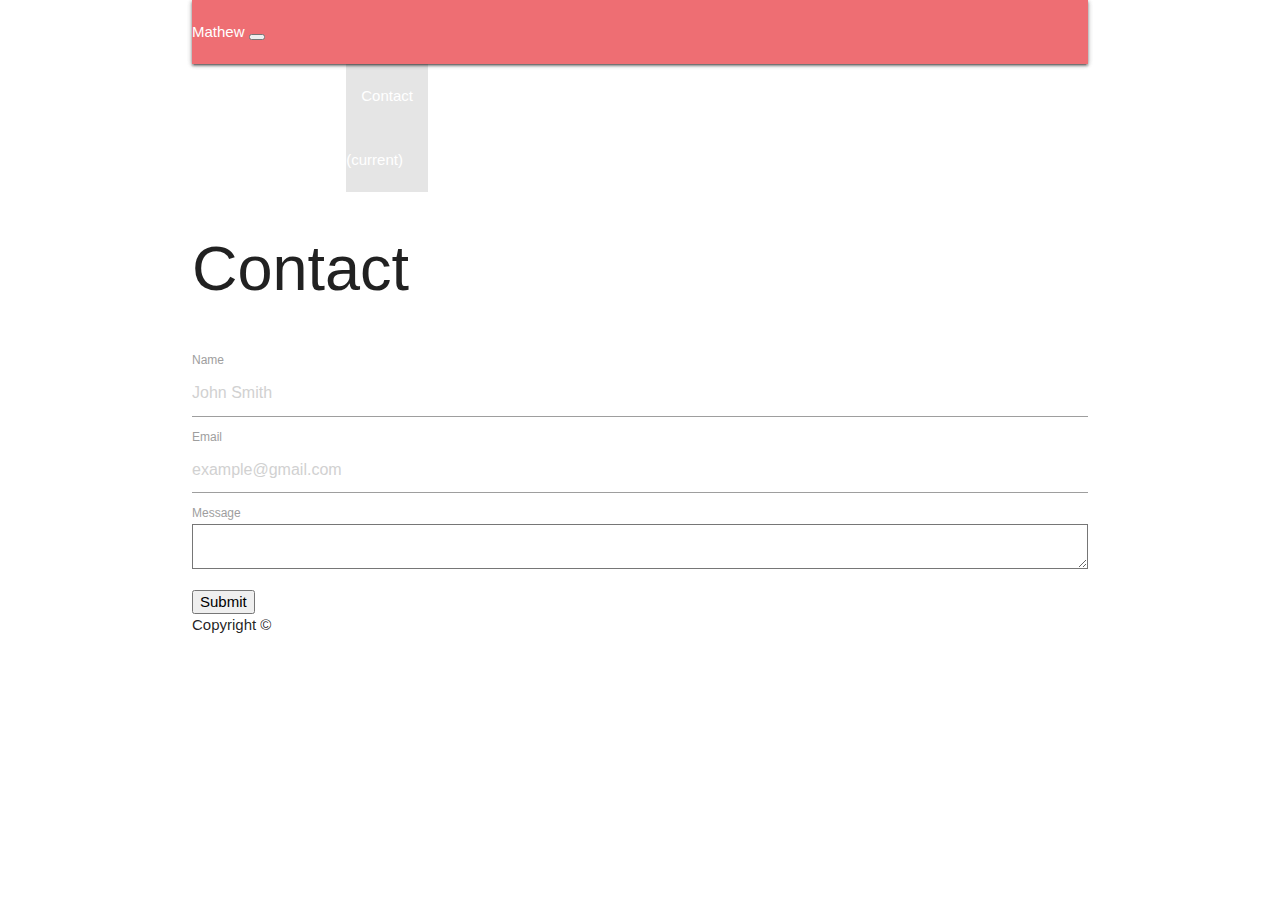
<file: contact.html>
<!doctype html>
<html lang="en-us">

<head>
  <meta charset="UTF-8">
  <title>Contact | Mathew</title>
  <link rel="stylesheet" href="https://cdnjs.cloudflare.com/ajax/libs/materialize/1.0.0/css/materialize.min.css">
  <link rel="stylesheet" href="https://stackpath.bootstrapcdn.com/bootstrap/4.2.1/css/bootstrap.min.css"
    integrity="sha384-GJzZqFGwb1QTTN6wy59ffF1BuGJpLSa9DkKMp0DgiMDm4iYMj70gZWKYbI706tWS" crossorigin="anonymous">
</head>

<body>

  <header id="masthead">
    <div class="container">
      <div class="row">
        <div class="col-lg-12">
          <nav class="navbar fixed-top navbar-dark bg-dark">
            <nav class="navbar navbar-expand-lg navbar-dark bg-dark">
              <a class="navbar-brand" href="index.html">Mathew</a>
              <button class="navbar-toggler" type="button" data-target="#navbarNav" aria-controls="navbarNav"
                aria-expanded="false" aria-label="Toggle navigation">
                <span class="navbar-toggler-icon"></span>
              </button>
              <ul class="navbar-nav ml-auto">
                <li class="nav-item">
                  <a class="nav-link" href="index.html">About</a>
                </li>
                <li class="nav-item">
                  <a class="nav-link" href="portfolio.html">Portfolio</a>
                </li>
                <li class="nav-item active">
                  <a class="nav-link" href="contact.html">Contact</a> <span class="sr-only">(current)</span></a>
                </li>
              </ul>
            </nav>
          </nav>
        </div>
      </div>
    </div>
  </header>

  <div id="main-container" class="container">
    <section class="main-section">
      <div class="row">
        <div class="col-md-12">
          <h1>Contact</h1>
        </div>
      </div>
      <form id="contact-form">
        <ul>
          <li>
            <label for="name">Name</label>
            <input type="text" id="name" name="name" placeholder="John Smith" required="required">
          </li>
          <li>
            <label for="email">Email</label>
            <input type="email" id="email" name="email" placeholder="example@gmail.com" required="required">
          </li>
          <li>
            <label for="message">Message</label>
            <textarea id="message" name="message" required="required"></textarea>
          </li>
        </ul>
        <input type="submit">
      </form>

    </section>

  </div>

  <footer>
    <div class="container">
      Copyright &copy;
    </div>
  </footer>
</body>

</html>
</file>
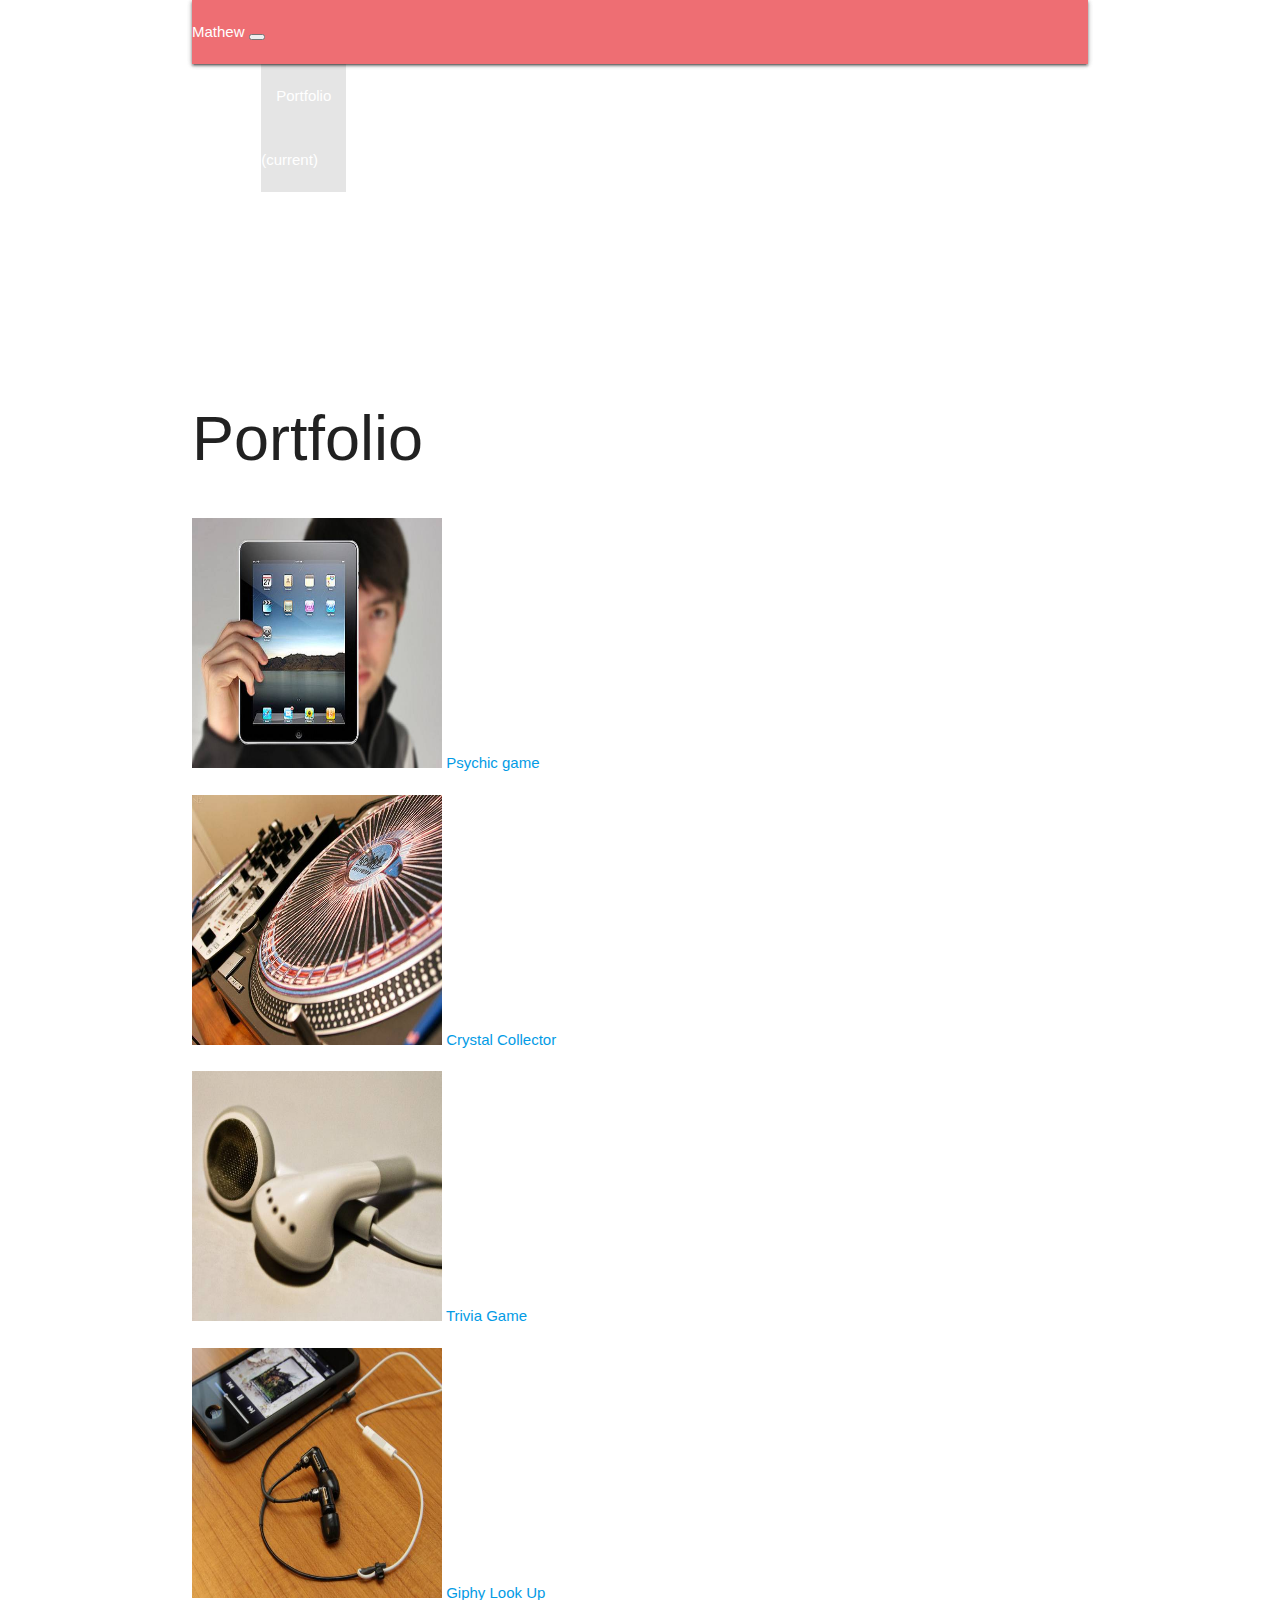
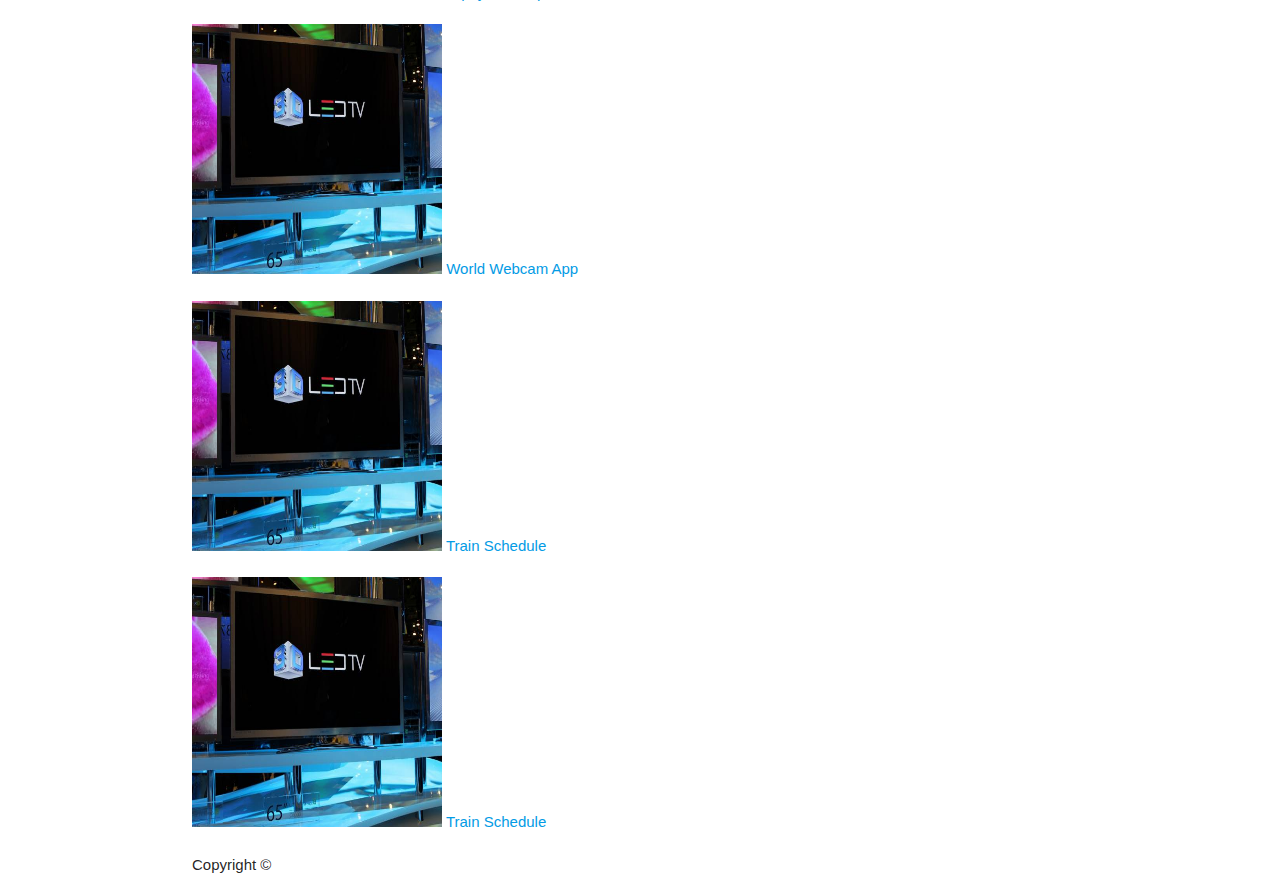
<file: portfolio.html>
<!doctype html>
<html lang="en-us">

<head>
  <meta charset="UTF-8">
  <title>Portfolio | Mathew</title>
  <link rel="stylesheet" href="https://cdnjs.cloudflare.com/ajax/libs/materialize/1.0.0/css/materialize.min.css">
  <link rel="stylesheet" href="https://stackpath.bootstrapcdn.com/bootstrap/4.2.1/css/bootstrap.min.css"
    integrity="sha384-GJzZqFGwb1QTTN6wy59ffF1BuGJpLSa9DkKMp0DgiMDm4iYMj70gZWKYbI706tWS" crossorigin="anonymous">
    <!-- <link rel="stylesheet" href="assets/css/style.css"> -->
</head>

<body>

  <header id="masthead">

    <div class="container">
      <div class="row">
        <div class="col-lg-12">
          <nav class="navbar fixed-top navbar-dark bg-dark">
            <nav class="navbar navbar-expand-lg navbar-dark bg-dark">
              <a class="navbar-brand" href="index.html">Mathew</a>
              <button class="navbar-toggler" type="button" data-target="#navbarNav" aria-controls="navbarNav"
                aria-expanded="false" aria-label="Toggle navigation">
                <span class="navbar-toggler-icon"></span>
              </button>
              <ul class="navbar-nav ml-auto">
                <li class="nav-item ">
                  <a class="nav-link" href="index.html">About</a>
                </li>
                <li class="nav-item active">
                  <a class="nav-link" href="portfolio.html">Portfolio</a> <span class="sr-only">(current)</span></a>
                </li>
                <li class="nav-item">
                  <a class="nav-link" href="contact.html">Contact</a>
                </li>
              </ul>
            </nav>
          </nav>
        </div>
      </div>
    </div>
  </header>

  <div id="main-container" class="container">
    <section class="main-section">
      <div class="row">
        <div class="col-md-12">
          <div style="padding-top: 150px;">
            <h1>Portfolio</h1>

          </div>
        </div>
      </div>
      <div class="row">
        <div class="col-md-4">
          <div class="work">
            <img src="assets/images/technics-q-c-640-480-1.jpg" alt="Psychic-game" style="width:250px;height:250px;" href="">
            <a href="https://grimshadow1994.github.io/Psychic-Game/">Psychic game</a>
          </div>
        </div>
      </div>
      <div class="row">
        <div class="col-md-4">
          <div class="work">
            <img src="assets/images/technics-q-c-640-480-2.jpg" alt="Crystal Collector" style="width:250px;height:250px;" href="">
            <a href="https://grimshadow1994.github.io/unit-4-game/">Crystal Collector</a>
          </div>
        </div>
      </div>
      <div class="row">
        <div class="col-md-4">
          <div class="work">
            <img src="assets/images/technics-q-c-640-480-5.jpg" alt="Trivia Game" style="width:250px;height:250px;" href="">
            <a href="https://grimshadow1994.github.io/TriviaGame/">Trivia Game</a>
          </div>
        </div>
      </div>
      <div class="row">
        <div class="col-md-4">
          <div class="work">
            <img src="assets/images/technics-q-c-640-480-7.jpg" alt="Giphy Look Up" href=""
              style="width:250px;height:250px;">
            <a href="https://grimshadow1994.github.io/Giffy-ajax/">Giphy Look Up</a>
          </div>
        </div>
      </div>
      <div class="row">
        <div class="col-md-4">
          <div class="work">
            <img src="assets/images/technics-q-c-640-480-9.jpg" alt="World Webcam App" 
              style="width:250px;height:250px;">
            <a href="https://nate6014.github.io/Group_Project/" >World Webcam App</a>
          </div>
        </div>
      </div>
      <div class="row">
        <div class="col-md-4">
          <div class="work">
            <img src="assets/images/technics-q-c-640-480-9.jpg" alt="Train Schedule"
              style="width:250px;height:250px;">
            <a href="https://grimshadow1994.github.io/Train-Schedule/">Train Schedule</a>
          </div>
        </div>
      </div>
      <div class="row">
        <div class="col-md-4">
          <div class="work">
            <img src="assets/images/technics-q-c-640-480-9.jpg" alt="Train Schedule"
              style="width:250px;height:250px;">
            <a href="https://github.com/cwbabis/Improveu">Train Schedule</a>
          </div>
        </div>
      </div>


    </section>

  </div>

  <footer>
    <div class="container">
      Copyright &copy;
    </div>
  </footer>
</body>

</html>
</file>
<file: assets/css/style.css>
body {
  font-family: Arial, "Helvetica Neue", Helvetica, sans-serif;
  font-size: 18px;
  line-height: 34px;
  color: #777777;
  background: url("../images/concrete_seamless.png");
}

* {
  box-sizing: border-box;
}

/* general */

.container {
  width: 100%;
  max-width: 960px;
  margin: 0 auto;
  clear: both;
}

h1,
h2,
h3,
p {
  margin-bottom: 20px;
}

p:last-child {
  margin-bottom: 0;
}

h1,
h2,
h3 {
  font-family: Georgia, Times, "Times New Roman", serif;
  font-weight: 700;
  color: #4aaaa5;
}

h1 {
  padding-bottom: 20px;
  font-size: 30px;
  line-height: 49px;
  border-bottom: 3px solid #dddddd;
}

h2,
h3 {
  font-size: 22px;
}

/* header */

#masthead {
  position: fixed;
  z-index: 99;
  width: 100%;
  margin: 0 0 30px;
  overflow: auto;
  color: #ffffff;
  background: #ffffff;
  border-bottom: 2px solid #cccccc;
}

#logo {
  float: left;
  width: 250px;
  height: 90px;
  font-family: Georgia, Times, "Times New Roman", serif;
  font-size: 30px;
  font-weight: 700;
  line-height: 90px;
  color: #ffffff;
  text-align: center;
  text-decoration: none;
  background: #4aaaa5;
}

nav {
  float: right;
  margin-top: 25px;
}

.fixed {
  padding-bottom: 25px;
}

nav a {
  display: inline-block;
  padding-left: 15px;
  margin-left: 15px;
  line-height: 18px;
  color: #999;
  text-decoration: none;
  border-left: 1px solid #efefef;
}

nav a:first-child {
  border-left: 0 none;
}

/* footer */

footer {
  padding: 30px 0;
  clear: both;
  font-size: 12px;
  color: #ffffff;
  color: #cccccc;
  text-align: center;
  background: #666666;
  border-top: 8px solid #4aaaa5;
  height: 50px;
}

h3, h2 {
  padding-bottom: 20px;
  margin-bottom: 15px;
  line-height: 22px;
  border-bottom: 2px solid #eeeeee;
}

/* main */

#main-container {
  padding-top: 130px;
  min-height: calc(100vh - 70px);
}

.main-section {
  float: left;
  width: 100%;
  max-width: 960px;
  padding: 30px;
  margin: 0 0 40px;
  background: #ffffff;
  border: 1px solid #dddddd;
}

/* portfolio page */

.work {
  /* position: relative; */
  float: left;
  width: 274px;
  margin: 20px 0 25px;
  overflow: auto;
}

.work:nth-child(even) {
  margin-right: 40px;
}

.work img {
  width: 100%;
  border: 0 none;
  opacity: 0.8;
}

.work h3 {
  position: absolute;
  bottom: 20px;
  width: 100%;
  padding: 15px;
  margin-bottom: 0;
  font-weight: 300;
  line-height: 30px;
  color: #ffffff;
  text-align: center;
  background: #4aaaa5;
  border-bottom: 0;
}

.auth-image {
  /* float: left; */
  width: 200px;
  height: auto;
  margin-top: 10px;
  margin-right: 25px;
}

/* contact page */

#contact-form ul {
  margin-bottom: 20px;
}

#contact-form li {
  margin-bottom: 10px;
}

label,
input[type=text],
input[type=email],
textarea {
  display: block;
  width: 100%;
}

input[type=text],
input[type=email],
textarea {
  height: 35px;
  padding: 0 10px;
  font-size: 14px;
  border: 1px solid #dddddd;
}

textarea {
  height: 200px;
}

input[type=submit] {
  padding: 10px 30px;
  font-size: 18px;
  color: #ffffff;
  cursor: pointer;
  background: #4aaaa5;
  border: 0 none;
}
</file>
